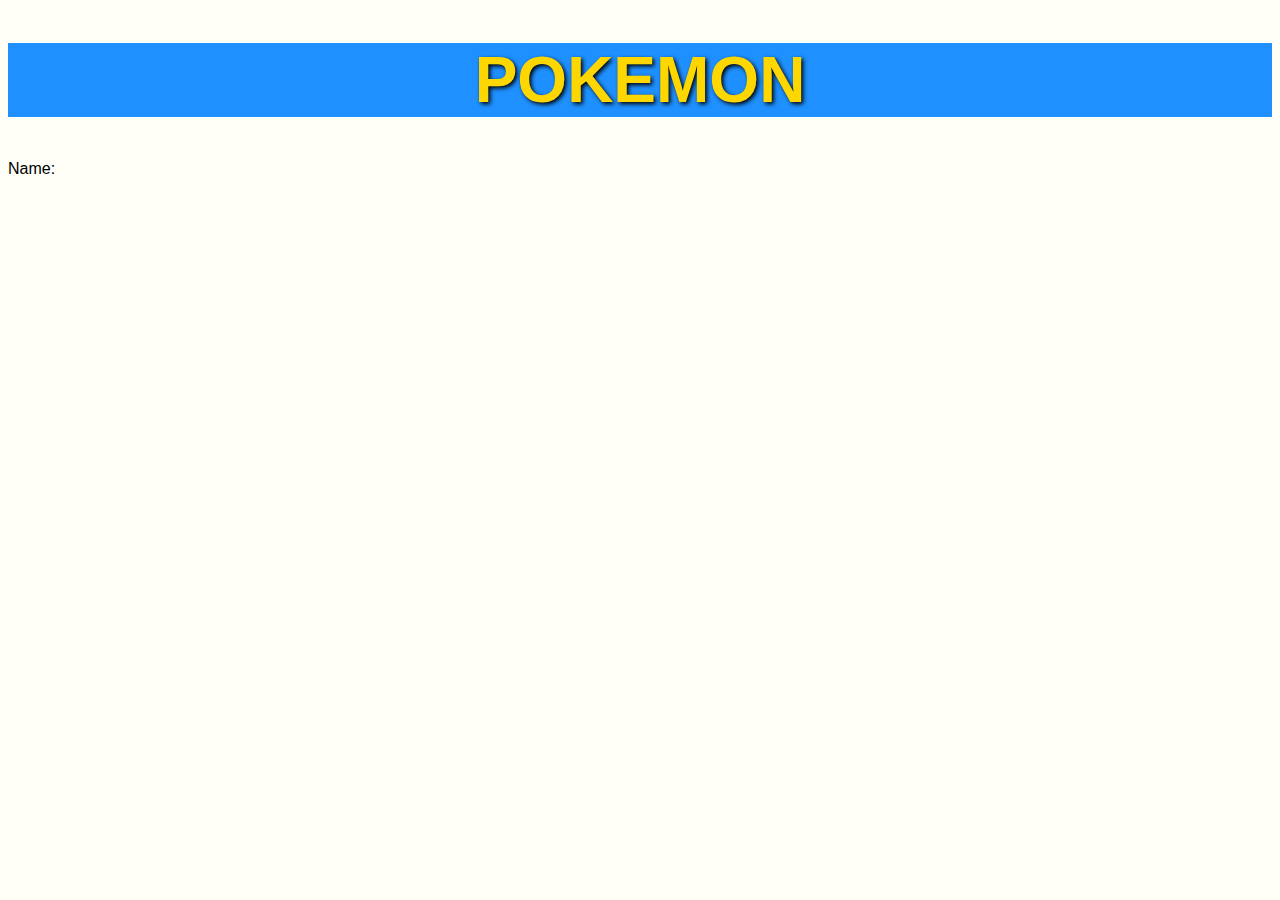
<file: pokemon.htm>
<!DOCTYPE html>
<html lang="en">
<head>
    <meta charset="UTF-8">
    <meta name="viewport" content="width=device-width, initial-scale=1.0">
    <link rel="stylesheet" href="style2.css">
    <title>POKEMON</title>
</head>
<body>
    <div id="div-1">
        <h1 class="header">POKEMON</h1>
    </div>
    <div>
        <div id="pokemon-name">Name: </div>
    </div>
</body>
<script src="pokemon.js"></script>
</html>
</file>
<file: style2.css>
body{
    background-color: #fffff8;
}

h1{
    text-shadow: 2px 2px 4px #000000;
    background-color: dodgerblue;
    text-align: center;
    color: gold;
}

div{
    color: #000000;
    font-family: 'Roboto', sans-serif;
    font-size: 14;
}

#div-1{
    color: black;
    text-align: center;
    width: 100%;
    font-size: 200%;
    font-weight: bolder;
}
</file>
